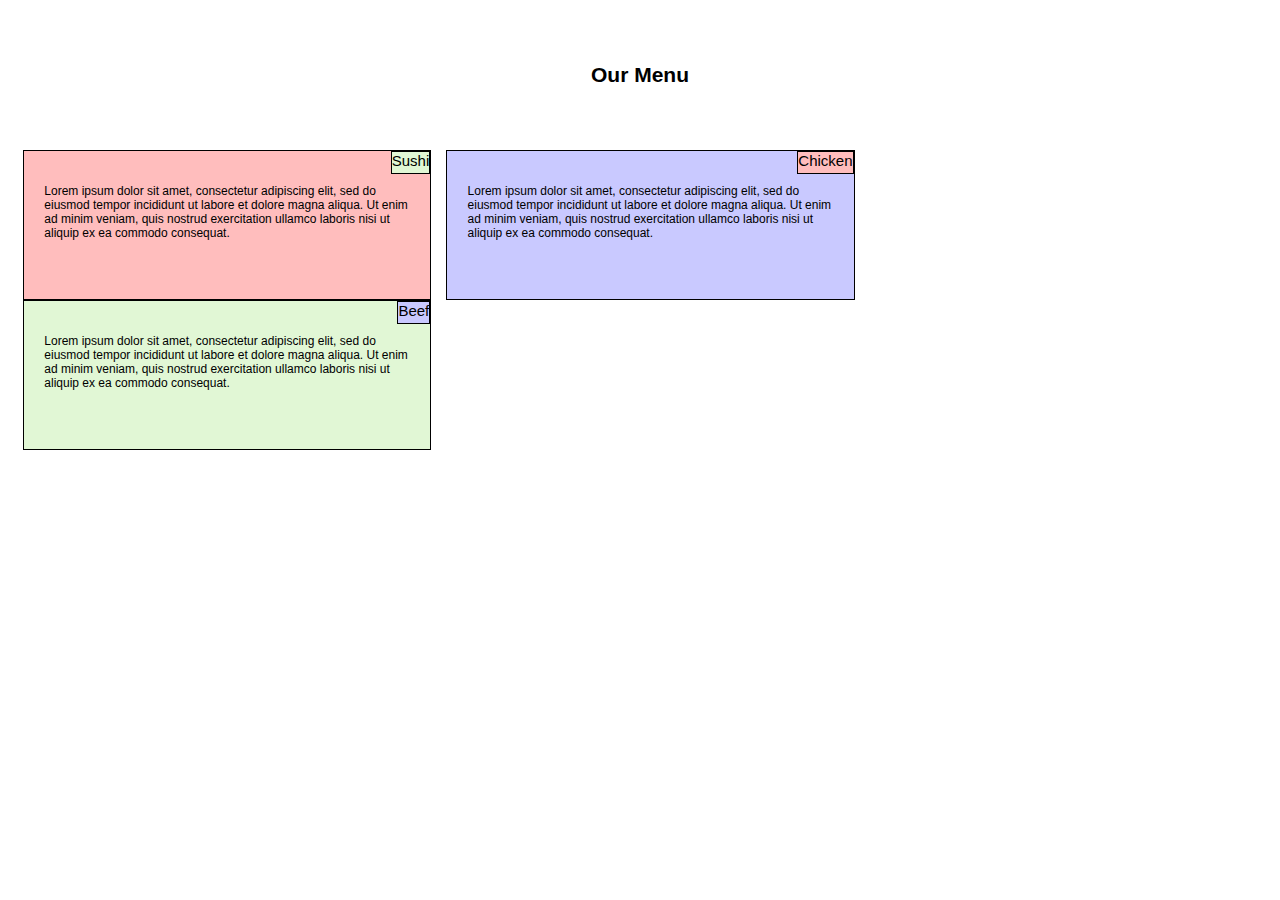
<file: webdev/module2/index.html>
<!DOCTYPE html>
<html>
	<meta charset="utf-8">
	<meta name="viewport" content="width=device-width, initial-scale=1">
	<head>
		<link rel="stylesheet" type="text/css" href="styles.css">
	</head>
	<body>
		<h1>Our Menu </h1>
		<section id="menu">

			<section id="menu-item">
				<div class="col-xl-1 col-md-1 col-xs-1 " style="background-color:#ffbdbd">
						<div id="corner-box" style="background-color:#e1f7d5; color:c9c9ff">Sushi</div>
						<p>Lorem ipsum dolor sit amet, consectetur adipiscing elit, sed do 
						eiusmod tempor incididunt ut labore et dolore magna aliqua. 
						Ut enim ad minim veniam, 
						quis nostrud exercitation ullamco laboris nisi ut aliquip ex ea commodo consequat. </p>
						
				</div>
			</section>

			<section id="menu-item">
				<div class="col-xl-2 col-md-2 col-xs-2" style="background-color:#c9c9ff">
						<div id="corner-box" style="background-color:#ffbdbd">Chicken</div>
						<p>Lorem ipsum dolor sit amet, consectetur adipiscing elit, 
						sed do eiusmod tempor incididunt ut labore et dolore magna aliqua.
						Ut enim ad minim veniam, 
						quis nostrud exercitation ullamco laboris nisi ut aliquip ex ea commodo consequat. </p>
				</div>
			</section>

			<section id="menu-item">
				<div class="col-xl-3 col-md-3 col-xs-3" style="background-color:#e1f7d5">
						<div id="corner-box" style="background-color:#c9c9ff">Beef</div >
						<p> Lorem ipsum dolor sit amet, consectetur adipiscing elit, 
						sed do eiusmod tempor incididunt ut labore et dolore magna aliqua. 
						Ut enim ad minim veniam, 
						quis nostrud exercitation ullamco laboris nisi ut aliquip ex ea commodo consequat. </p>
				</div>
			</section>
		</section>

	</body>
</html>
</file>
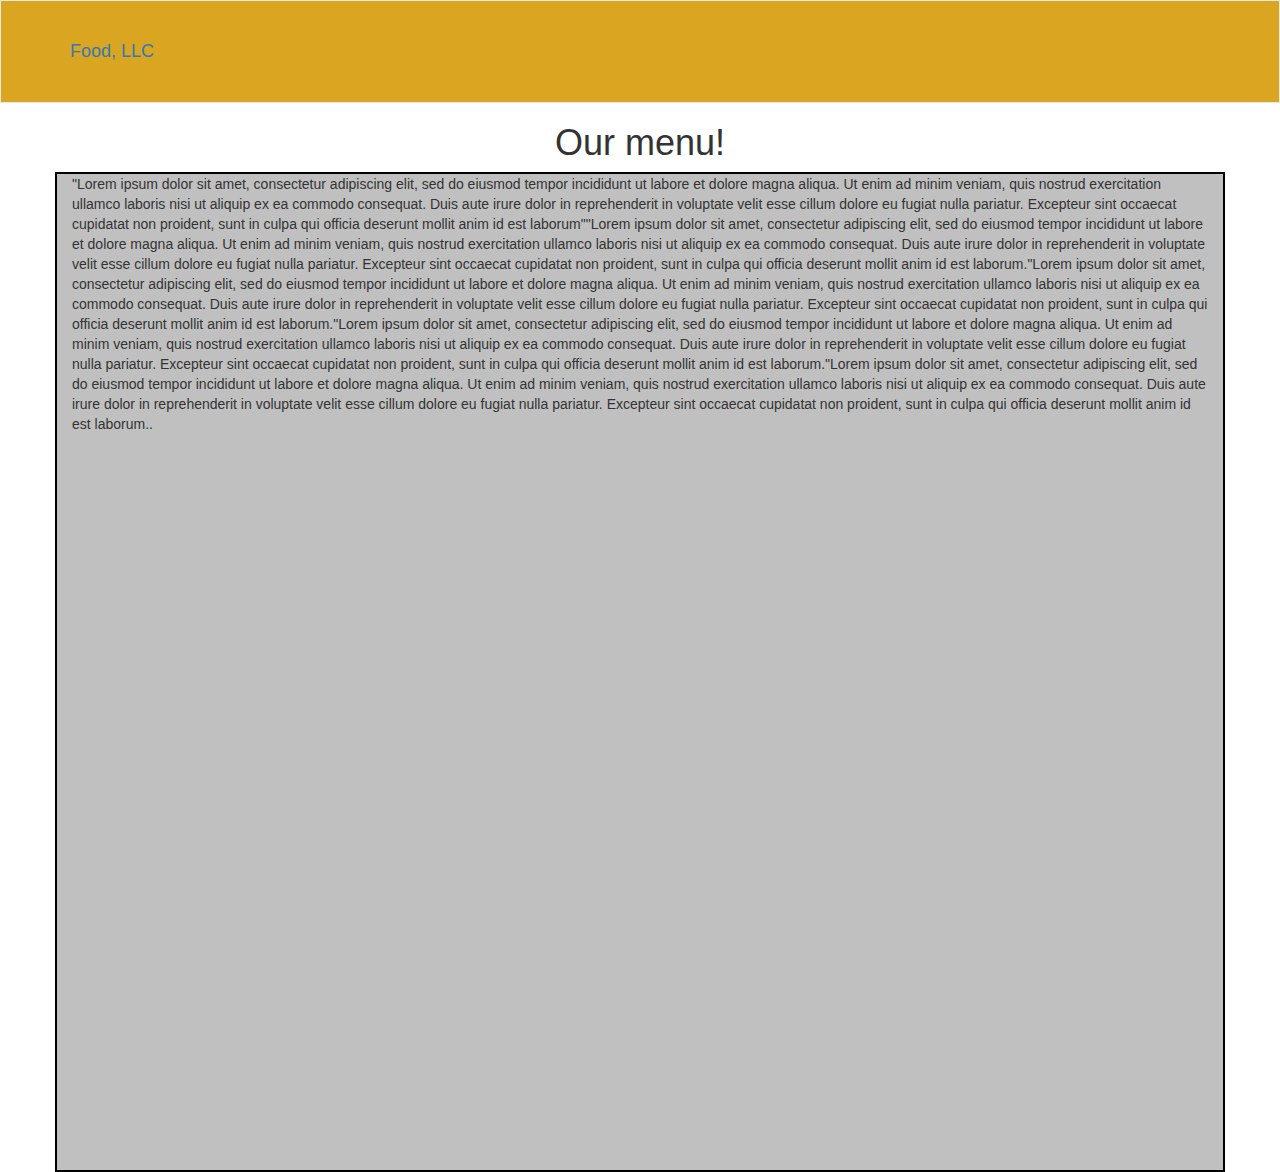
<file: webdev/module3/index.html>
<!DOCTYPE html>
<html>

	<head>
				<meta charset="utf-8">
				<meta name="viewport" content="width=device-width, initial-scale=1">
				<meta http-equiv="X-UA-Compatible" content="IE-edge">
				<link rel="stylesheet" type="text/css"  href="bootstrap-3.4.1-dist/css/bootstrap.min.css">
				<link rel="stylesheet" type="text/css" href = "bootstrap-3.4.1-dist/css/styles.css">		
				<title>Food, LLC.</title>
	</head>




	
	<!-- main site content -->
	<body>
		<!-- Header account -->
		<nav id = "main-navbar" class="navbar navbar-default">
			<div class="container">
				<div class="navbar-header">
					<div class="navbar-brand">
						<a href="index.html">Food, LLC</a>
					</div>
					<button type="button" class="navbar-toggle collapsed" data-toggle="collapse"
						data-target="#buttonSettings" aria-expanded="false">
						<span class="icon-bar"></span>
						<span class="icon-bar"></span>
						<span class="icon-bar"></span>
					</button>
				</div>
				<div id="buttonSettings" class="collapse navbar-collapse">
					<ul id="nav-list" class="nav navbar-nav navbar-right visible-xs visible-md">
							<li>Chicken</li>
							<li>Beef</li>
							<li>Sushi</>
					</ul>
				</div>

			</div>	
		</nav>
	</header>	
			<h1 class="text-center">Our menu!</h1>
			<!-- Container that will contain large amount of text, necessitating scroll-->
			<div id="site-content" class="container">
					<p>"Lorem ipsum dolor sit amet, consectetur adipiscing elit, sed do eiusmod tempor incididunt ut labore et dolore magna aliqua. Ut enim ad minim veniam, quis nostrud exercitation ullamco laboris nisi ut aliquip ex ea commodo consequat. Duis aute irure dolor in reprehenderit in voluptate velit esse cillum dolore eu fugiat nulla pariatur. Excepteur sint occaecat cupidatat non proident, sunt in culpa qui officia deserunt mollit anim id est laborum""Lorem ipsum dolor sit amet, consectetur adipiscing elit, sed do eiusmod tempor incididunt ut labore et dolore magna aliqua. Ut enim ad minim veniam, quis nostrud exercitation ullamco laboris nisi ut aliquip ex ea commodo consequat. Duis aute irure dolor in reprehenderit in voluptate velit esse cillum dolore eu fugiat nulla pariatur. Excepteur sint occaecat cupidatat non proident, sunt in culpa qui officia deserunt mollit anim id est laborum."Lorem ipsum dolor sit amet, consectetur adipiscing elit, sed do eiusmod tempor incididunt ut labore et dolore magna aliqua. Ut enim ad minim veniam, quis nostrud exercitation ullamco laboris nisi ut aliquip ex ea commodo consequat. Duis aute irure dolor in reprehenderit in voluptate velit esse cillum dolore eu fugiat nulla pariatur. Excepteur sint occaecat cupidatat non proident, sunt in culpa qui officia deserunt mollit anim id est laborum."Lorem ipsum dolor sit amet, consectetur adipiscing elit, sed do eiusmod tempor incididunt ut labore et dolore magna aliqua. Ut enim ad minim veniam, quis nostrud exercitation ullamco laboris nisi ut aliquip ex ea commodo consequat. Duis aute irure dolor in reprehenderit in voluptate velit esse cillum dolore eu fugiat nulla pariatur. Excepteur sint occaecat cupidatat non proident, sunt in culpa qui officia deserunt mollit anim id est laborum."Lorem ipsum dolor sit amet, consectetur adipiscing elit, sed do eiusmod tempor incididunt ut labore et dolore magna aliqua. Ut enim ad minim veniam, quis nostrud exercitation ullamco laboris nisi ut aliquip ex ea commodo consequat. Duis aute irure dolor in reprehenderit in voluptate velit esse cillum dolore eu fugiat nulla pariatur. Excepteur sint occaecat cupidatat non proident, sunt in culpa qui officia deserunt mollit anim id est laborum..</p>

			</div>
<script src="https://code.jquery.com/jquery-3.3.1.slim.min.js" integrity="sha384-q8i/X+965DzO0rT7abK41JStQIAqVgRVzpbzo5smXKp4YfRvH+8abtTE1Pi6jizo" crossorigin="anonymous"></script>
<script src="https://cdnjs.cloudflare.com/ajax/libs/popper.js/1.14.7/umd/popper.min.js" integrity="sha384-UO2eT0CpHqdSJQ6hJty5KVphtPhzWj9WO1clHTMGa3JDZwrnQq4sF86dIHNDz0W1" crossorigin="anonymous"></script>
<script src="https://stackpath.bootstrapcdn.com/bootstrap/4.3.1/js/bootstrap.min.js" integrity="sha384-JjSmVgyd0p3pXB1rRibZUAYoIIy6OrQ6VrjIEaFf/nJGzIxFDsf4x0xIM+B07jRM" crossorigin="anonymous"></script>
	</body>
	

</html>
</file>
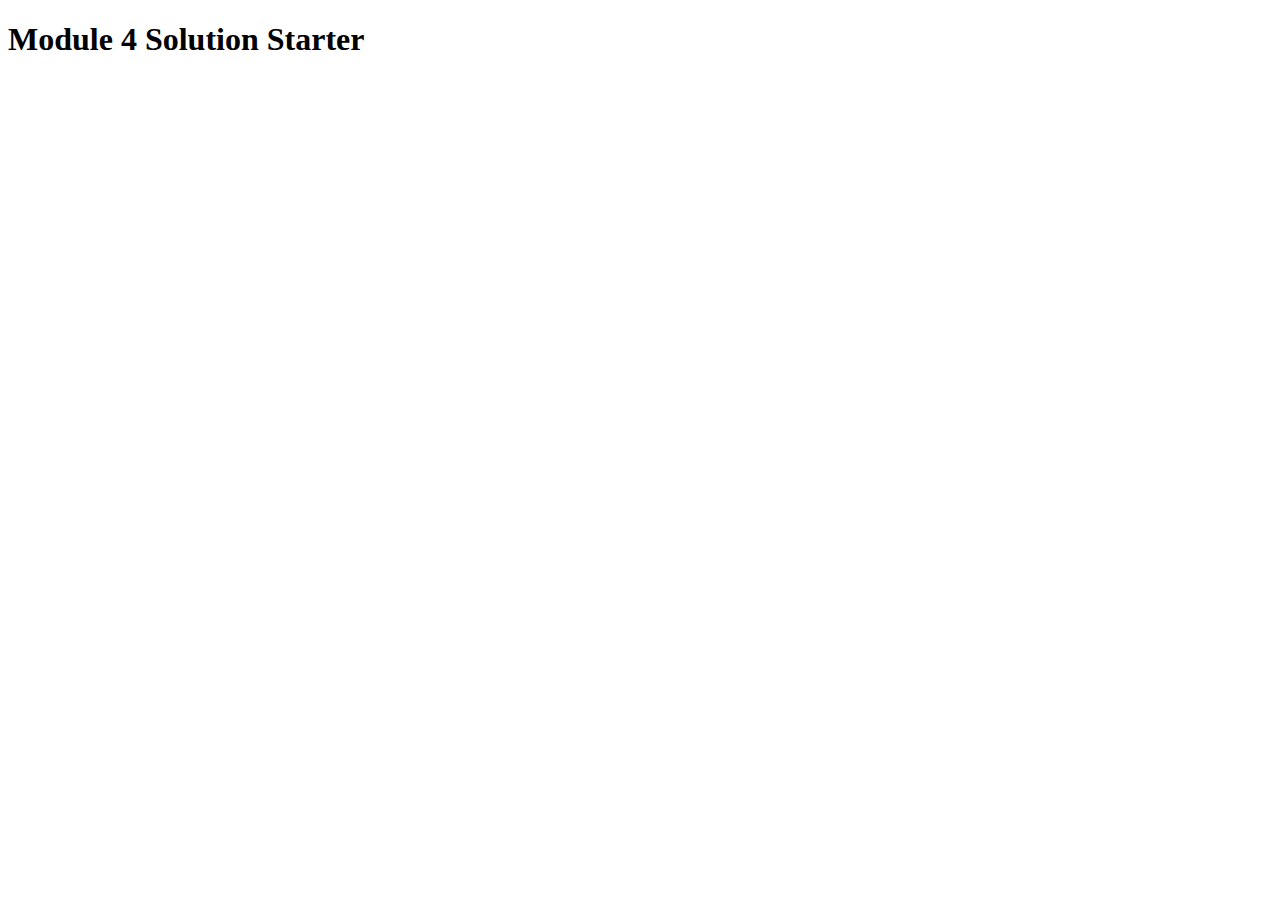
<file: webdev/module4/index.html>
<!DOCTYPE html>
<html>
<head>
  <meta charset="utf-8">
  <title>Module 4 Solution Starter</title>
  <script>
    var names = []; // DO NOT REMOVE
  </script>
  <script src="SpeakHello.js"></script>
  <script src="SpeakGoodBye.js"></script>
  <script src="script.js"></script>
</head>
<body>
  <h1>Module 4 Solution Starter</h1>
</body>
</html>
</file>
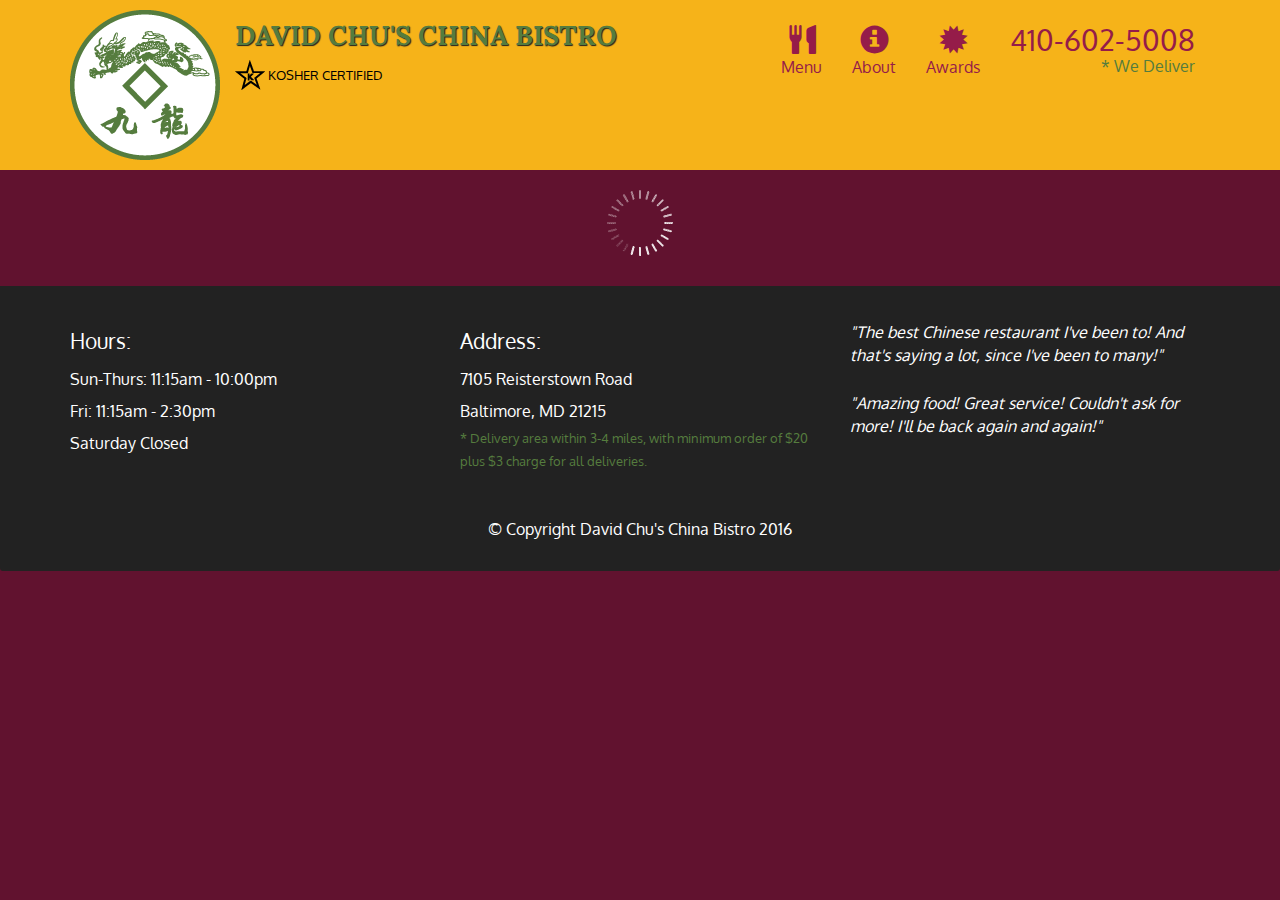
<file: webdev/module5/assignment5-solution-starter/index.html>
<!doctype html>
<html lang="en">
  <head>
    <meta charset="utf-8">
    <meta http-equiv="X-UA-Compatible" content="IE=edge">
    <meta name="viewport" content="width=device-width, initial-scale=1">
    <title>David Chu's China Bistro</title>
    <link rel="stylesheet" href="css/bootstrap.min.css">
    <link rel="stylesheet" href="css/styles.css">
    <link href='https://fonts.googleapis.com/css?family=Oxygen:400,300,700' rel='stylesheet' type='text/css'>
    <link href='https://fonts.googleapis.com/css?family=Lora' rel='stylesheet' type='text/css'>
  </head>
<body>
  <header>
    <nav id="header-nav" class="navbar navbar-default">
      <div class="container">
        <div class="navbar-header">
          <a href="index.html" class="pull-left visible-md visible-lg">
            <div id="logo-img" alt="Logo image"></div>
          </a>

          <div class="navbar-brand">
            <a href="index.html"><h1>David Chu's China Bistro</h1></a>
            <p>
              <img src="images/star-k-logo.png" alt="Kosher certification">
              <span>Kosher Certified</span>
            </p>
          </div>

          <button id="navbarToggle" type="button" class="navbar-toggle collapsed" data-toggle="collapse" data-target="#collapsable-nav" aria-expanded="false">
            <span class="sr-only">Toggle navigation</span>
            <span class="icon-bar"></span>
            <span class="icon-bar"></span>
            <span class="icon-bar"></span>
          </button>
        </div>
        
        <div id="collapsable-nav" class="collapse navbar-collapse">
           <ul id="nav-list" class="nav navbar-nav navbar-right">
            <li id="navHomeButton" class="visible-xs active">
              <a href="index.html">
                <span class="glyphicon glyphicon-home"></span> Home</a>
            </li>
            <li id="navMenuButton">
              <a href="#" onclick="$dc.loadMenuCategories();">
                <span class="glyphicon glyphicon-cutlery"></span><br class="hidden-xs"> Menu</a>
            </li>
            <li>
              <a href="#">
                <span class="glyphicon glyphicon-info-sign"></span><br class="hidden-xs"> About</a>
            </li>
            <li>
              <a href="#">
                <span class="glyphicon glyphicon-certificate"></span><br class="hidden-xs"> Awards</a>
            </li>
            <li id="phone" class="hidden-xs">
              <a href="tel:410-602-5008">
                <span>410-602-5008</span></a><div>* We Deliver</div>
            </li>
          </ul><!-- #nav-list -->
        </div><!-- .collapse .navbar-collapse -->
      </div><!-- .container -->
    </nav><!-- #header-nav -->
  </header>

  <div id="call-btn" class="visible-xs">
    <a class="btn" href="tel:410-602-5008">
    <span class="glyphicon glyphicon-earphone"></span>
    410-602-5008
    </a>
  </div>
  <div id="xs-deliver" class="text-center visible-xs">* We Deliver</div>

  <div id="main-content" class="container">puta madre ahueado </div>

  <footer class="panel-footer">
    <div class="container">
      <div class="row">
        <section id="hours" class="col-sm-4">
          <span>Hours:</span><br>
          Sun-Thurs: 11:15am - 10:00pm<br>
          Fri: 11:15am - 2:30pm<br>
          Saturday Closed
          <hr class="visible-xs">
        </section>
        <section id="address" class="col-sm-4">
          <span>Address:</span><br>
          7105 Reisterstown Road<br>
          Baltimore, MD 21215
          <p>* Delivery area within 3-4 miles, with minimum order of $20 plus $3 charge for all deliveries.</p>
          <hr class="visible-xs">
        </section>
        <section id="testimonials" class="col-sm-4">
          <p>"The best Chinese restaurant I've been to! And that's saying a lot, since I've been to many!"</p>
          <p>"Amazing food! Great service! Couldn't ask for more! I'll be back again and again!"</p>
        </section>
      </div>
      <div class="text-center">&copy; Copyright David Chu's China Bistro 2016</div>
    </div>
  </footer>

  <!-- jQuery (Bootstrap JS plugins depend on it) -->
  <script src="js/jquery-2.1.4.min.js"></script>
  <script src="js/bootstrap.min.js"></script>
  <script src="js/ajax-utils.js"></script>
  <script src="js/script.js"></script>
</body>
</html>
</file>
<file: webdev/module2/styles.css>
*{
	box-sizing:border-box;
}
body{
	font-family:Helvetica, sans-serif;
	font-size:75%;
}
h1{
	text-align:center;
	margin:5%;
	font-size:175%;
}
p{
	position: relative;
	margin-left:auto;
	margin-right:auto;
	height:70%;
	width:90%;
}

#menu-item #corner-box{
	height:15%;
	float :right;
	text-align:center;
	font-size:125%;
	border:1px solid black;
}

#menu-item p{
		height:100px;
		padding-top:5%;


}
@media(min-width:992px){

	.col-xl-1, .col-xl-2, .col-xl-3{
		float:left;
		height:150px;
		position:relative;
		border:1px solid black;

	}
	.col-xl-1{
		width:32.3%;
		margin-left:15px;
	}
	.col-xl-2{
		width:32.3%;	
		margin-left:15px;
	}
	.col-xl-3{
		width:32.3%;
		margin-left:15px;

	}

}
@media(min-width:768px) and (max-width:991px){
	.col-md-1, .col-md-2, .col-md-3{
		float:left;		
		border: 1px solid black;

	}	
	.col-md-1{
		width:44%;
		margin-left:15px;
	}
	.col-md-2{
		margin-left:2%;
		margin-right:-15px;
		width:44%;
	}
	.col-md-3{
		width:90%;
		margin-left:15px;
		margin-right:15px;
		margin-top:15px;
	}
}
@media(max-width:767px){
	.col-xs-1, .col-xs-2, .col-xs-3{
		margin-top:15px;
		margin-left:15px;	
		border: 1px solid black;
		width:90%;
	}
}
</file>
<file: webdev/module3/bootstrap-3.4.1-dist/css/styles.css>
body{
	font-family:,helvetica, sans-serif;

}
h1{

}

h3{


}
ul{
	font-size:1.6em;
	text-align:center;

	color:#A52A2A;
}
li{
	border: 1px solid black;
}
/*
nav{
	border: 2px solid black;
	padding-top:0px;
	color: blue;
}
*/
/*navbar background and general formatiing*/
#main-navbar {
	position:relative;
	background-color: #daa520;
	border-radius:0;
	padding-bottom:2%;
}	
/*FoodLLC title*/
.navbar-header{
	font-size:150%;
	padding-top: 25px;
}
/*REally long paragraph*/
#site-content {
	border:2px solid black;
	height:1000px;
	background-color:#c0c0c0;
	height:1000px;
}
#navOptions{
	margin-top:10px;
}
@media (max-width 768px){
	#site-content{
		margin-right:15px;
		margin-left:15px;
	}
}
</file>
<file: webdev/module5/assignment5-solution-starter/css/styles.css>
body {
  font-size: 16px;
  color: #fff;
  background-color: #61122f;
  font-family: 'Oxygen', sans-serif;
}

/** HEADER **/
#header-nav {
  background-color: #f6b319;
  border-radius: 0;
  border: 0;
}

#logo-img {
  background: url('../images/restaurant-logo_large.png') no-repeat;
  width: 150px;
  height: 150px;
  margin: 10px 15px 10px 0;
}

.navbar-brand {
  padding-top: 25px;
}
.navbar-brand h1 { /* Restaurant name */
  font-family: 'Lora', serif;
  color: #557c3e;
  font-size: 1.5em;
  text-transform: uppercase;
  font-weight: bold;
  text-shadow: 1px 1px 1px #222;
  margin-top: 0;
  margin-bottom: 0;
  line-height: .75;
}
.navbar-brand a:hover, .navbar-brand a:focus {
  text-decoration: none;
}
.navbar-brand p { /* Kosher cert */
  color: #000;
  text-transform: uppercase;
  font-size: .7em;
  margin-top: 15px;
}
.navbar-brand p span { /* Star-K */
  vertical-align: middle;
}

#nav-list {
  margin-top: 10px;
}
#nav-list a {
  color: #951C49;
  text-align: center;
}
#nav-list a:hover {
  background: #E7E7E7;
}
#nav-list a span {
  font-size: 1.8em;
}

#phone {
  margin-top: 5px;
}
#phone a { /* Phone number */
  text-align: right;
  padding-bottom: 0;
}
#phone div { /* We Deliver */
  color: #557c3e;
  text-align: right;
  padding-right: 15px;
}

.navbar-header button.navbar-toggle, .navbar-header .icon-bar {
  border: 1px solid #61122f;
}
.navbar-header button.navbar-toggle {
  clear: both;
  margin-top: -30px;
}
/* END HEADER */

/* FOOTER */
.panel-footer {
  margin-top: 30px;
  padding-top: 35px;
  padding-bottom: 30px;
  background-color: #222;
  border-top: 0;
}
.panel-footer div.row {
  margin-bottom: 35px;
}
#hours, #address {
  line-height: 2;
}
#hours > span, #address > span {
  font-size: 1.3em;
}
#address p {
  color: #557c3e;
  font-size: .8em;
  line-height: 1.8;
}
#testimonials {
  font-style: italic;
}
#testimonials p:nth-child(2) {
  margin-top: 25px;
}
/* END FOOTER */



/* HOME PAGE */
.container .jumbotron {
  box-shadow: 0 0 50px #3F0C1F;
  border: 2px solid #3F0C1F;
}

#menu-tile, #specials-tile, #map-tile {
  height: 250px;
  width: 100%;
  margin-bottom: 15px;
  position: relative;
  border: 2px solid #3F0C1F;
  overflow: hidden;
}
#menu-tile:hover, #specials-tile:hover, #map-tile:hover {
  box-shadow: 0 1px 5px 1px #cccccc;
}
#menu-tile {
  background: url('../images/menu-tile.jpg') no-repeat;
  background-position: center;
}
#specials-tile {
  background: url('../images/specials-tile.jpg') no-repeat;
  background-position: center;
}
#menu-tile span, #specials-tile span, #map-tile span {
  position: absolute;
  bottom: 0;
  right: 0;
  width: 100%;
  text-align: center;
  font-size: 1.6em;
  text-transform: uppercase;
  background-color: #000;
  color: #fff;
  opacity: .8;
}
/* END HOME PAGE */

/* MENU CATEGORIES PAGE */
.category-tile { 
  position: relative;
  border: 2px solid #3F0C1F;
  overflow: hidden;
  width: 200px;
  height: 200px;
  margin: 0 auto 15px;
}
.category-tile span {
  position: absolute;
  bottom: 0;
  right: 0;
  width: 100%;
  text-align: center;
  font-size: 1.2em;
  text-transform: uppercase;
  background-color: #000;
  color: #fff;
  opacity: .8;
}
.category-tile:hover {
  box-shadow: 0 1px 5px 1px #cccccc;
}

#menu-categories-title + div {
  margin-bottom: 50px;
}
/* END MENU CATEGORIES PAGE */

/* SINGLE CATEGORY PAGE */
.menu-item-tile {
  margin-bottom: 25px;
}
.menu-item-tile hr {
  width: 80%;
}
.menu-item-tile .menu-item-price {
  font-size: 1.1em;
  text-align: right;
  margin-top: -15px;
  margin-right: -15px;
}
.menu-item-tile .menu-item-price span {
  font-size: .6em;
}
.menu-item-photo {
  position: relative;
  border: 2px solid #3F0C1F; 
  overflow: hidden;
  padding: 0;
  margin-right: -15px;
  margin-left: auto;
  margin-bottom: 20px;
  max-width: 250px;
}
.menu-item-photo div {
  position: absolute;
  bottom: 0;
  right: 0;
  width: 80px;
  background-color: #557c3e;
  text-align: center;
}
.menu-item-description {
  padding-right: 30px;
}
h3.menu-item-title {
  margin: 0 0 10px;
}
.menu-item-details {
  font-size: .9em;
  font-style: italic;
}
/* END SINGLE CATEGORY PAGE */


/********** Large devices only **********/
@media (min-width: 1200px) {
  .container .jumbotron {
    background: url('../images/jumbotron_1200.jpg') no-repeat;
    height: 675px;
  }
}

/********** Medium devices only **********/
@media (min-width: 992px) and (max-width: 1199px) {
  /* Header */
  #logo-img {
    background: url('../images/restaurant-logo_medium.png') no-repeat;
    width: 100px;
    height: 100px;
    margin: 5px 5px 5px 0;
  }
  /* End Header */

  /* Home Page */
  .container .jumbotron {
    background: url('../images/jumbotron_992.jpg') no-repeat;
    height: 558px;
  }
  /* End Home Page */
}

/********** Small devices only **********/
@media (min-width: 768px) and (max-width: 991px) {
  /* Home Page */
  .container .jumbotron {
    background: url('../images/jumbotron_768.jpg') no-repeat;
    height: 432px;
  }
  /* End Home Page */
}

/********** Extra small devices only **********/
@media (max-width: 767px) {
  /* Header */
  .navbar-brand {
    padding-top: 10px;
    height: 80px;
  }
  .navbar-brand h1 { /* Restaurant name */
    padding-top: 10px;
    font-size: 5vw; /* 1vw = 1% of viewport width */
  }
  .navbar-brand p { /* Kosher cert */
    font-size: .6em;
    margin-top: 12px;
  }
  .navbar-brand p img { /* Star-K */
    height: 20px;
  }

  #collapsable-nav a { /* Collapsed nav menu text */
    font-size: 1.2em;
  }
  #collapsable-nav a span { /* Collapsed nav menu glyph */
    font-size: 1em;
    margin-right: 5px;
  }

  #call-btn > a {
    font-size: 1.5em;
    display: block;
    margin: 0 20px;
    padding: 10px;
    border: 2px solid #fff;
    background-color: #f6b319;
    color: #951c49;
  }
  #xs-deliver {
    margin-top: 5px;
    font-size: .7em;
    letter-spacing: .1em;
    text-transform: uppercase;
  }
  /* End Header */

  /* Footer */
  .panel-footer section {
    margin-bottom: 30px;
    text-align: center;
  }
  .panel-footer section:nth-child(3) {
    margin-bottom: 0; /* margin already exists on the whole row */
  }
  .panel-footer section hr {
    width: 50%;
  }
  /* End Footer */

  /* Home Page */
  .container .jumbotron {
    margin-top: 30px;
    padding: 0;
  }
  #menu-tile, #specials-tile {
    width: 360px;
    margin: 0 auto 15px;
  }

  .menu-item-photo {
    margin-right: auto;
  }
  .menu-item-tile .menu-item-price {
    text-align: center;
  }
  .menu-item-description {
    text-align: center;;
  }
}


/********** Super extra small devices Only :-) (e.g., iPhone 4) **********/
@media (max-width: 479px) {
  /* Header */
  .navbar-brand h1 { /* Restaurant name */
    padding-top: 5px;
    font-size: 6vw;
  }
  /* End Header */
  
  /* Home page */
  #menu-tile, #specials-tile {
    width: 280px;
    margin: 0 auto 15px;
  }

  .col-xxs-12 {
    position: relative;
    min-height: 1px;
    padding-right: 15px;
    padding-left: 15px;
    float: left;
    width: 100%;
  }
}
</file>
